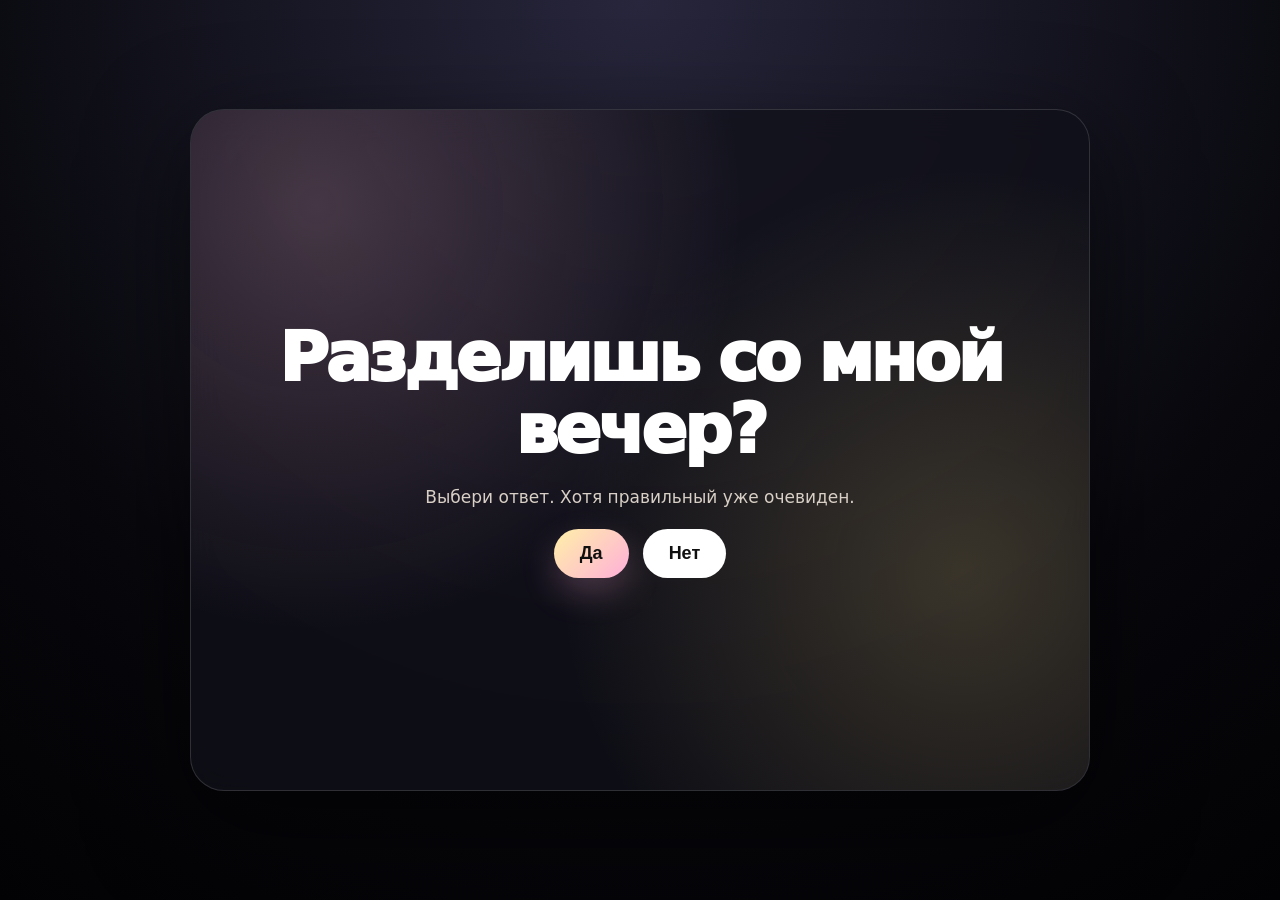
<file: index.html>
<!DOCTYPE html>
<html lang="ru">
<head>
  <meta charset="UTF-8" />
  <meta name="viewport" content="width=device-width, initial-scale=1.0" />

  <title>Приглашение</title>

  <link rel="stylesheet" href="styles.css" />
</head>

<body>
  <main class="invite-page">
    <section class="card">
      <div class="shine"></div>

      <div class="content">
        <h1>Разделишь со мной вечер?</h1>
        <p>Выбери ответ. Хотя правильный уже очевиден.</p>

        <div class="buttons">
          <button class="yes-btn" id="yesBtn">Да</button>
          <button class="no-btn" id="noBtn">Нет</button>
        </div>
      </div>
    </section>
  </main>

  <script>
    const yesBtn = document.getElementById("yesBtn");
    const noBtn = document.getElementById("noBtn");

    function createConfetti(x, y) {
      const colors = ["#ffd76f", "#ff7eb8", "#fff0b8", "#ffb1dd"];

      for (let i = 0; i < 55; i++) {
        const piece = document.createElement("div");
        piece.className = "confetti";

        piece.style.left = x + "px";
        piece.style.top = y + "px";
        piece.style.background = colors[Math.floor(Math.random() * colors.length)];

        piece.style.setProperty("--dx", Math.random() * 300 - 150 + "px");
        piece.style.setProperty("--dy", Math.random() * 300 - 190 + "px");
        piece.style.setProperty("--rot", Math.random() * 800 - 400 + "deg");

        document.body.appendChild(piece);

        setTimeout(() => {
          piece.remove();
        }, 1300);
      }
    }

    yesBtn.addEventListener("click", function(event) {
      createConfetti(event.clientX, event.clientY);

      const audio = new Audio("ting.mp3");
      audio.volume = 0.22;
      audio.play().catch(() => {});

      yesBtn.style.transition = "transform 0.42s ease, opacity 0.42s ease";
      yesBtn.style.transform = "scale(0)";
      yesBtn.style.opacity = "0";

      setTimeout(() => {
        window.location.href = "yes.html";
      }, 520);
    });

    let duckActive = false;
    let duckX = 0;
    let duckY = 0;
    let duckVX = 0;
    let duckVY = 0;
    let duckRotation = 0;
    let mouseX = window.innerWidth / 2;
    let mouseY = window.innerHeight / 2;
    let animationFrame;

    document.addEventListener("mousemove", function(event) {
      mouseX = event.clientX;
      mouseY = event.clientY;
    });

    function animateDuck() {
      if (!duckActive) return;

      const dx = duckX - mouseX;
      const dy = duckY - mouseY;
      const distance = Math.sqrt(dx * dx + dy * dy);

      if (distance < 180) {
        const force = (180 - distance) / 180;
        const angle = Math.atan2(dy, dx);

        duckVX += Math.cos(angle) * force * 2.2;
        duckVY += Math.sin(angle) * force * 2.2;

        duckVX += (Math.random() - 0.5) * 1.3;
        duckVY += (Math.random() - 0.5) * 1.3;
      }

      duckVY -= 0.04;

      duckVX *= 0.992;
      duckVY *= 0.992;

      duckX += duckVX;
      duckY += duckVY;

      duckRotation += duckVX * 2.4;

      noBtn.style.left = duckX + "px";
      noBtn.style.top = duckY + "px";
      noBtn.style.transform = `rotate(${duckRotation}deg)`;

      animationFrame = requestAnimationFrame(animateDuck);
    }

    noBtn.addEventListener("click", function() {
      if (duckActive) return;

      const rect = noBtn.getBoundingClientRect();

      duckX = rect.left;
      duckY = rect.top;

      noBtn.textContent = "черная утка";
      noBtn.classList.add("duck-mode");

      noBtn.style.left = duckX + "px";
      noBtn.style.top = duckY + "px";

      duckVX = 9;
      duckVY = -12;
      duckRotation = 0;
      duckActive = true;

      animateDuck();

      setTimeout(() => {
        duckVX = 22;
        duckVY = -26;

        const message = document.createElement("div");
        message.className = "floating-message";
        message.textContent = "Я всё равно тебя найду";
        document.body.appendChild(message);

        setTimeout(() => {
          duckActive = false;
          cancelAnimationFrame(animationFrame);
          window.location.href = "yes.html";
        }, 1200);
      }, 3000);
    });
  </script>
</body>
</html>
</file>
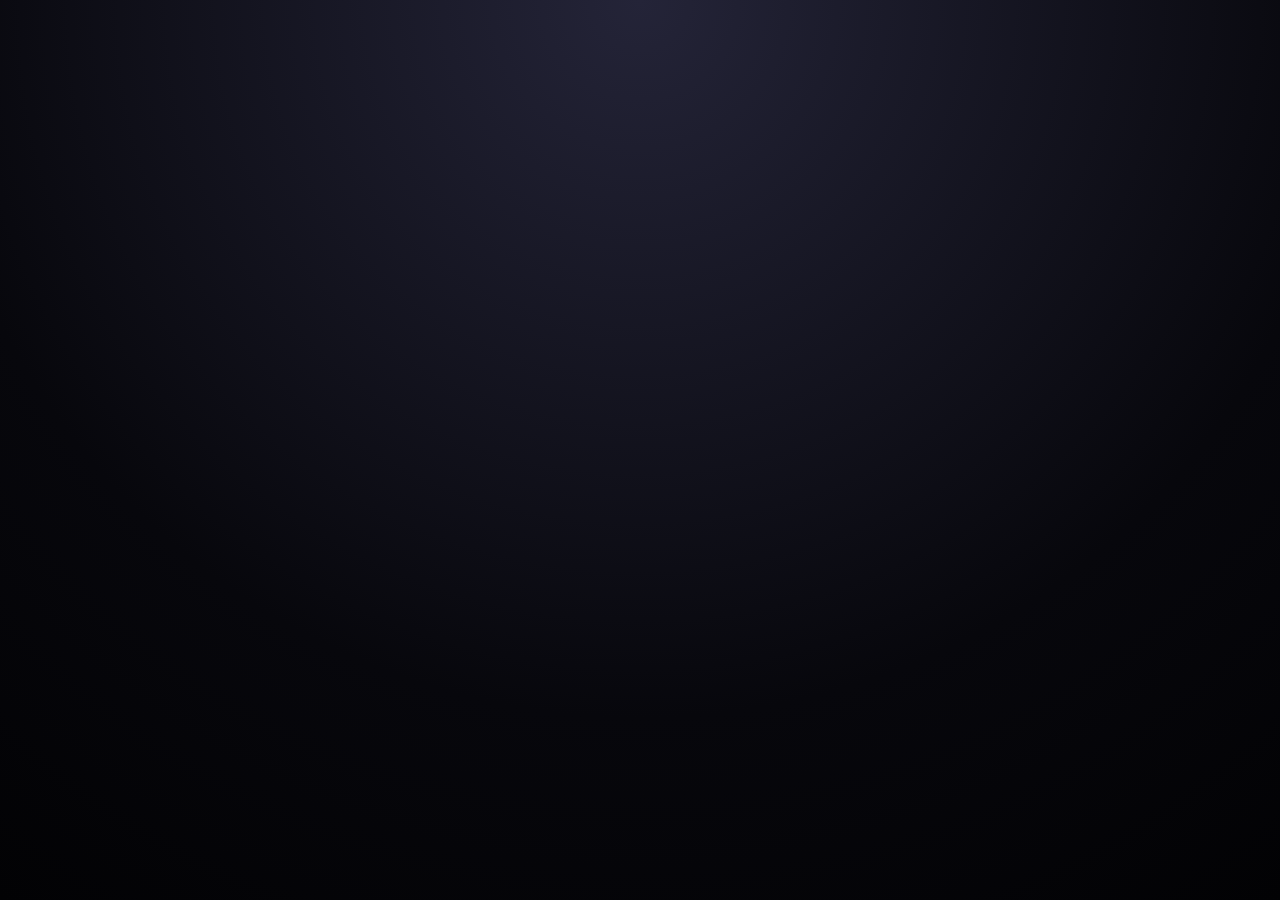
<file: yes.html>
<!DOCTYPE html>
<html lang="ru">
<head>
  <meta charset="UTF-8" />
  <meta name="viewport" content="width=device-width, initial-scale=1.0" />

  <title>Выбор вечера</title>

  <link rel="stylesheet" href="yes_style.css" />
</head>

<body>
  <div id="app">

    <!-- Экран 2 -->
    <section class="screen active" id="screen2">
      <div class="card">
        <div class="media-placeholder" id="choiceVisual">screen</div>
        <div class="overlay"></div>

        <div class="content">
          <h1 class="title">Выбор настроения</h1>
          <p class="subtitle">Что хочется сегодня?</p>

          <div class="btn-row">
            <button class="ghost" data-go="3A" data-media="https://drive.google.com/file/d/1wurIpz9uJoq2UAOYdxomeQX9SkmHoL3C/view?usp=sharing">Хочу в тепло</button>
            <button class="ghost" data-go="3B" data-media="https://drive.google.com/file/d/1in4570CV88esTMJUCt_tYtXeUVHtQFXP/view?usp=sharing">Хочу прогуляться...</button>
            <button class="ghost" data-go="3G" data-media="https://drive.google.com/file/d/1fT_K81KdZqpL8JImy5wVvjHv8quPE8UM/view?usp=sharing">Хочу погладить милашек</button>
          </div>

          <div class="placeholder-word" id="mediaLabel">screen</div>
        </div>
      </div>
    </section>

    <!-- Экран 3А -->
    <section class="screen" id="screen3A">
      <div class="card">
        <div class="media-placeholder"></div>
        <div class="overlay">https://drive.google.com/file/d/1wurIpz9uJoq2UAOYdxomeQX9SkmHoL3C/view?usp=sharing</div>

        <div class="content">
          <h1 class="title">вери вери hungry?</h1>
          <p class="subtitle">Выбирай настроение животика</p>

          <div class="btn-row">
            <button class="ghost" id="hungryYes">Да</button>
            <button class="ghost" id="hungryNo">Нет</button>
          </div>
        </div>
      </div>
    </section>

    <!-- Экран 3А1 -->
    <section class="screen" id="screen3A1">
      <div class="card">
        <div class="media-placeholder" id="placeA1">https://drive.google.com/file/d/1h7vAEtPc48sx2vIl_oWF-idzQicZLVr9/view?usp=sharing / https://drive.google.com/file/d/1cBKRZLJvrp4aaDFbJz2bqHZGS1Zl05Ka/view?usp=sharing</div>
        <div class="overlay"></div>

        <div class="content">
          <h1 class="title">Выбери локацию</h1>
          <p class="subtitle">Если hungry, надо срочно спасать ситуацию</p>

          <div class="grid">
            <button class="ghost" data-go="4" data-media="https://drive.google.com/file/d/1h7vAEtPc48sx2vIl_oWF-idzQicZLVr9/view?usp=sharing">Ресторан, кафе</button>
            <button class="ghost" data-go="4" data-media="https://drive.google.com/file/d/1cBKRZLJvrp4aaDFbJz2bqHZGS1Zl05Ka/view?usp=sharing">Кальянная, бар</button>
          </div>

          <div class="placeholder-word">https://drive.google.com/file/d/1h7vAEtPc48sx2vIl_oWF-idzQicZLVr9/view?usp=sharing / https://drive.google.com/file/d/1cBKRZLJvrp4aaDFbJz2bqHZGS1Zl05Ka/view?usp=sharing</div>
        </div>
      </div>
    </section>

    <!-- Экран 3А2 -->
    <section class="screen" id="screen3A2">
      <div class="card">
        <div class="media-placeholder">https://drive.google.com/file/d/1gGaZoCV3tv8yGnw1Dr_rm-iB-vq1x2ps/view?usp=sharing / https://drive.google.com/file/d/1PDyyB9gVRhQnplYPtrL9axTByF7DaozL/view?usp=sharing / https://drive.google.com/file/d/1pzs0RPEacNNgmIvLdOux5RBbsDob2qV4/view?usp=sharing / https://drive.google.com/file/d/15nZSHklLJ1cvvYVv8c_KOc840tDXdr-Y/view?usp=sharing</div>
        <div class="overlay"></div>

        <div class="content">
          <h1 class="title">Тогда выбираем впечатления</h1>
          <p class="subtitle">Куда пойдём?</p>

          <div class="grid">
            <button class="ghost" data-go="5" data-media="https://drive.google.com/file/d/1gGaZoCV3tv8yGnw1Dr_rm-iB-vq1x2ps/view?usp=sharing">Театр</button>
            <button class="ghost" data-go="6" data-media="https://drive.google.com/file/d/1PDyyB9gVRhQnplYPtrL9axTByF7DaozL/view?usp=sharing">Балет</button>
            <button class="ghost" data-go="4" data-media="https://drive.google.com/file/d/1pzs0RPEacNNgmIvLdOux5RBbsDob2qV4/view?usp=sharing">Игровая</button>
            <button class="ghost" data-go="4" data-media="https://drive.google.com/file/d/15nZSHklLJ1cvvYVv8c_KOc840tDXdr-Y/view?usp=sharing">ТЦ</button>
          </div>

          <div class="placeholder-word">https://drive.google.com/file/d/1gGaZoCV3tv8yGnw1Dr_rm-iB-vq1x2ps/view?usp=sharing / https://drive.google.com/file/d/1PDyyB9gVRhQnplYPtrL9axTByF7DaozL/view?usp=sharing / https://drive.google.com/file/d/1pzs0RPEacNNgmIvLdOux5RBbsDob2qV4/view?usp=sharing / https://drive.google.com/file/d/15nZSHklLJ1cvvYVv8c_KOc840tDXdr-Y/view?usp=sharing</div>
        </div>
      </div>
    </section>

    <!-- Экран 3Б -->
    <section class="screen" id="screen3B">
      <div class="card">
        <div class="media-placeholder">https://drive.google.com/file/d/16OKq4Q9sSPnYf3Oo-qVRrlI-CDWWT3e9/view?usp=sharing / https://drive.google.com/file/d/1NPbn8JRP4-QKJ1dGveird7fCdPLb2aPr/view?usp=sharing</div>
        <div class="overlay"></div>

        <div class="content">
          <h1 class="title">Где прогуляемся?</h1>
          <p class="subtitle">Свежий воздух, разговоры и красивое настроение</p>

          <div class="grid">
            <button class="ghost" data-go="4" data-media="https://drive.google.com/file/d/16OKq4Q9sSPnYf3Oo-qVRrlI-CDWWT3e9/view?usp=sharing">Ботанический сад</button>
            <button class="ghost" id="parkBtn" data-media="https://drive.google.com/file/d/1NPbn8JRP4-QKJ1dGveird7fCdPLb2aPr/view?usp=sharing">Парк</button>
          </div>

          <div class="placeholder-word">https://drive.google.com/file/d/16OKq4Q9sSPnYf3Oo-qVRrlI-CDWWT3e9/view?usp=sharing / https://drive.google.com/file/d/1NPbn8JRP4-QKJ1dGveird7fCdPLb2aPr/view?usp=sharing</div>
        </div>
      </div>
    </section>

    <!-- Экран 3В-1 -->
    <section class="screen" id="screen3B1">
      <div class="card">
        <div class="media-placeholder">https://drive.google.com/file/d/1NPbn8JRP4-QKJ1dGveird7fCdPLb2aPr/view?usp=sharing</div>
        <div class="overlay"></div>

        <div class="content">
          <h1 class="title">Выбери парк</h1>
          <p class="subtitle">Парк — это всегда хороший план</p>

          <div class="grid">
            <button class="ghost" data-go="4">Горсовет</button>
            <button class="ghost" data-go="4">Якутова</button>
            <button class="ghost" data-go="4">Кашкадан</button>
            <button class="ghost" data-go="4">Победы</button>
            <button class="ghost" data-go="4">Лесоводов</button>
          </div>
        </div>
      </div>
    </section>

    <!-- Экран 3Г -->
    <section class="screen" id="screen3G">
      <div class="card">
        <div class="media-placeholder">https://drive.google.com/file/d/1kVD8KUb9dVegFtJad20Pf2J_t2Q7XcH3/view?usp=sharing / https://drive.google.com/file/d/1NX2G0NtOvBRwuLlCP2oWD4KYkBTlnxiX/view?usp=sharing / https://drive.google.com/file/d/1dNdT7zKJSTTTnjCR29-OfFyQYP5m3NAH/view?usp=sharing / https://drive.google.com/file/d/1RGal62eO4XauuzbSJBNeR_2G0lpLiEM0/view?usp=sharing</div>
        <div class="overlay"></div>

        <div class="content">
          <h1 class="title">Милашки</h1>
          <p class="subtitle">Кого идём гладить?</p>

          <div class="grid">
            <button class="ghost" data-go="4" data-media="https://drive.google.com/file/d/1kVD8KUb9dVegFtJad20Pf2J_t2Q7XcH3/view?usp=sharing">Парк альпак</button>
            <button class="ghost" data-go="4" data-media="https://drive.google.com/file/d/1NX2G0NtOvBRwuLlCP2oWD4KYkBTlnxiX/view?usp=sharing">Лошади</button>
            <button class="ghost" data-go="4" data-media="https://drive.google.com/file/d/1dNdT7zKJSTTTnjCR29-OfFyQYP5m3NAH/view?usp=sharing">Лесное посольство</button>
            <button class="ghost" data-go="4" data-media="https://drive.google.com/file/d/1RGal62eO4XauuzbSJBNeR_2G0lpLiEM0/view?usp=sharing">Котейная</button>
          </div>

          <div class="placeholder-word">https://drive.google.com/file/d/1kVD8KUb9dVegFtJad20Pf2J_t2Q7XcH3/view?usp=sharing / https://drive.google.com/file/d/1NX2G0NtOvBRwuLlCP2oWD4KYkBTlnxiX/view?usp=sharing / https://drive.google.com/file/d/1dNdT7zKJSTTTnjCR29-OfFyQYP5m3NAH/view?usp=sharing / https://drive.google.com/file/d/1RGal62eO4XauuzbSJBNeR_2G0lpLiEM0/view?usp=sharing</div>
        </div>
      </div>
    </section>

    <!-- Экран 4 -->
    <section class="screen" id="screen4">
      <div class="card">
        <div class="media-placeholder">https://drive.google.com/file/d/1Z8YG9hsA8j6Evw6rbeROfNYyrxh0gGed/view?usp=sharing</div>
        <div class="overlay"></div>

        <div class="content">
          <h1 class="title">Сможем выбрать время?)</h1>
          <p class="subtitle">Черный котик листает календарь, рыжий щенок выбирает время</p>

          <div class="animals-row">
            <div class="animal-box">
              <span class="animal cat">🐈‍⬛</span>
              <strong>Календарь</strong>
            </div>

            <div class="animal-box">
              <span class="animal dog">🐕</span>
              <strong>Время</strong>
            </div>
          </div>

          <div class="calendar" id="calendar4"></div>
          <div class="time-row" id="time4"></div>

          <button class="primary hidden" id="confirm4">Подтвердить</button>
        </div>
      </div>
    </section>

    <!-- Экран 5 -->
    <section class="screen" id="screen5">
      <div class="card">
        <div class="media-placeholder">https://drive.google.com/file/d/1Z8YG9hsA8j6Evw6rbeROfNYyrxh0gGed/view?usp=sharing</div>
        <div class="overlay"></div>

        <div class="content">
          <h1 class="title">Сможем выбрать время?)</h1>
          <p class="subtitle">Для театра доступно время 18:00</p>

          <div class="animals-row">
            <div class="animal-box">
              <span class="animal cat">🐈‍⬛</span>
              <strong>Календарь</strong>
            </div>

            <div class="animal-box">
              <span class="animal dog">🐕</span>
              <strong>18:00</strong>
            </div>
          </div>

          <div class="calendar" id="calendar5"></div>
          <div class="time-row" id="time5"></div>

          <button class="primary hidden" id="confirm5">Подтвердить</button>
        </div>
      </div>
    </section>

    <!-- Экран 6 -->
    <section class="screen" id="screen6">
      <div class="card">
        <div class="media-placeholder">https://drive.google.com/file/d/1Z8YG9hsA8j6Evw6rbeROfNYyrxh0gGed/view?usp=sharing</div>
        <div class="overlay"></div>

        <div class="content">
          <h1 class="title">Сможем выбрать время?)</h1>
          <p class="subtitle">Для балета доступно время 17:00</p>

          <div class="animals-row">
            <div class="animal-box">
              <span class="animal cat">🐈‍⬛</span>
              <strong>Календарь</strong>
            </div>

            <div class="animal-box">
              <span class="animal dog">🐕</span>
              <strong>17:00</strong>
            </div>
          </div>

          <div class="calendar" id="calendar6"></div>
          <div class="time-row" id="time6"></div>

          <button class="primary hidden" id="confirm6">Подтвердить</button>
        </div>
      </div>
    </section>

    <!-- Экран 7 -->
    <section class="screen" id="screen7">
      <div class="card final-card">
        <div class="media-placeholder final-bg">https://drive.google.com/file/d/1ZoCEMrA4xQzSnTsMpTNZWZQrdwGULPms/view?usp=sharing</div>
        <div class="final-blackout"></div>

        <div class="final-animation">
          <div class="big-placeholder">https://drive.google.com/file/d/1ZoCEMrA4xQzSnTsMpTNZWZQrdwGULPms/view?usp=sharing</div>
        </div>

        <div class="content final-content">
          <h1 class="title">Готово</h1>
          <p class="subtitle">Черный котик всё согласовал</p>

          <button class="primary" id="sendInviteBtn">Отправить приглашение</button>
        </div>
      </div>
    </section>

  </div>

  <script>
    const screens = Array.from(document.querySelectorAll(".screen"));

    function go(id) {
      screens.forEach(screen => {
        screen.classList.remove("active");
      });

      const target = document.getElementById("screen" + id);

      if (target) {
        target.classList.add("active");
      }
    }

    const mediaLabel = document.getElementById("mediaLabel");
    const choiceVisual = document.getElementById("choiceVisual");

    document.querySelectorAll("[data-go]").forEach(button => {
      button.addEventListener("click", () => {
        const media = button.dataset.media;
        const target = button.dataset.go;

        if (mediaLabel && media) {
          mediaLabel.textContent = media;
        }

        if (choiceVisual && media) {
          choiceVisual.textContent = media;
        }

        go(target);
      });
    });

    document.getElementById("hungryYes").addEventListener("click", () => {
      go("3A1");
    });

    document.getElementById("hungryNo").addEventListener("click", () => {
      go("3A2");
    });

    document.getElementById("parkBtn").addEventListener("click", () => {
      go("3B1");
    });

    function buildPicker(calendarId, timeId, confirmId, dates, times, nextScreen) {
      const calendar = document.getElementById(calendarId);
      const timeRow = document.getElementById(timeId);
      const confirm = document.getElementById(confirmId);

      let selectedDate = false;
      let selectedTime = times.length === 1;

      dates.forEach(date => {
        const item = document.createElement("button");
        item.className = "tag";
        item.textContent = date;

        item.addEventListener("click", () => {
          Array.from(calendar.children).forEach(child => {
            child.classList.remove("selected");
          });

          item.classList.add("selected");
          selectedDate = true;

          if (selectedDate && selectedTime) {
            confirm.classList.remove("hidden");
          }
        });

        calendar.appendChild(item);
      });

      times.forEach(time => {
        const item = document.createElement("button");
        item.className = "tag";
        item.textContent = time;

        if (times.length === 1) {
          item.classList.add("selected");
        }

        item.addEventListener("click", () => {
          Array.from(timeRow.children).forEach(child => {
            child.classList.remove("selected");
          });

          item.classList.add("selected");
          selectedTime = true;

          if (selectedDate && selectedTime) {
            confirm.classList.remove("hidden");
          }
        });

        timeRow.appendChild(item);
      });

      confirm.addEventListener("click", () => {
        go(nextScreen);
      });
    }

    buildPicker(
      "calendar4",
      "time4",
      "confirm4",
      ["Дата 1", "Дата 2", "Дата 3"],
      ["18:00", "19:00", "20:00"],
      "7"
    );

    buildPicker(
      "calendar5",
      "time5",
      "confirm5",
      [
        "29 августа",
        "4 сентября",
        "5 сентября",
        "6 сентября",
        "13 сентября",
        "16 сентября",
        "18 сентября",
        "19 сентября",
        "20 сентября"
      ],
      ["18:00"],
      "7"
    );

    buildPicker(
      "calendar6",
      "time6",
      "confirm6",
      ["10 сентября", "11 сентября"],
      ["17:00"],
      "7"
    );

    document.getElementById("sendInviteBtn").addEventListener("click", () => {
      alert("Приглашение отправлено!");
    });
  </script>
</body>
</html>
</file>
<file: styles.css>
* {
  box-sizing: border-box;
}

html,
body {
  margin: 0;
  width: 100%;
  height: 100%;
  overflow: hidden;
  font-family: system-ui, -apple-system, BlinkMacSystemFont, "Segoe UI", sans-serif;
  background: radial-gradient(circle at top, #27263c, #08080d 65%, #020204);
  color: #fff;
}

.invite-page {
  width: 100%;
  height: 100%;
  display: flex;
  align-items: center;
  justify-content: center;
  padding: 20px;
  position: relative;
}

.card {
  position: relative;
  width: min(900px, 96vw);
  min-height: min(680px, 90vh);
  border-radius: 34px;
  overflow: hidden;
  background: rgba(16, 16, 25, 0.76);
  border: 1px solid rgba(255, 255, 255, 0.14);
  box-shadow: 0 30px 100px rgba(0, 0, 0, 0.56);
  backdrop-filter: blur(16px);
}

.shine {
  position: absolute;
  inset: -40%;
  background:
    radial-gradient(circle at 30% 30%, rgba(255, 188, 220, 0.22), transparent 30%),
    radial-gradient(circle at 70% 60%, rgba(255, 225, 130, 0.18), transparent 30%);
  animation: shineMove 7s ease-in-out infinite alternate;
}

@keyframes shineMove {
  from {
    transform: translate(-3%, -2%) rotate(0deg);
  }

  to {
    transform: translate(3%, 2%) rotate(8deg);
  }
}

.content {
  position: relative;
  z-index: 2;
  min-height: inherit;
  display: flex;
  flex-direction: column;
  align-items: center;
  justify-content: center;
  gap: 22px;
  padding: 32px;
  text-align: center;
}

h1 {
  margin: 0;
  font-size: clamp(34px, 6vw, 68px);
  line-height: 1.05;
  letter-spacing: -0.05em;
  font-weight: 950;
}

p {
  margin: 0;
  color: #d8cfc6;
  font-size: 17px;
}

.buttons {
  display: flex;
  gap: 14px;
  flex-wrap: wrap;
  justify-content: center;
}

button {
  border: none;
  outline: none;
  cursor: pointer;
  user-select: none;
  border-radius: 999px;
  padding: 14px 26px;
  font-size: 18px;
  font-weight: 800;
  transition: transform 0.18s ease, opacity 0.25s ease;
}

button:hover {
  transform: translateY(-2px) scale(1.03);
}

button:active {
  transform: translateY(0) scale(0.97);
}

.yes-btn {
  background: linear-gradient(135deg, #fff0a8, #ffafd9);
  color: #101010;
  box-shadow: 0 14px 34px rgba(255, 175, 217, 0.24);
}

.no-btn {
  background: #fff;
  color: #101010;
}

.no-btn.duck-mode {
  position: fixed;
  z-index: 9998;
  margin: 0;
  transition: none;
  will-change: left, top, transform;
}

.confetti {
  position: fixed;
  width: 10px;
  height: 16px;
  border-radius: 3px;
  pointer-events: none;
  z-index: 9999;
  animation: confettiFly 1.25s ease-out forwards;
}

@keyframes confettiFly {
  0% {
    transform: translate(0, 0) rotate(0deg) scale(1);
    opacity: 1;
  }

  100% {
    transform: translate(var(--dx), var(--dy)) rotate(var(--rot)) scale(0.2);
    opacity: 0;
  }
}

.floating-message {
  position: fixed;
  left: 50%;
  bottom: 34px;
  transform: translateX(-50%) translateY(24px);
  z-index: 9999;
  padding: 14px 22px;
  border-radius: 999px;
  background: rgba(0, 0, 0, 0.72);
  border: 1px solid rgba(255,255,255,0.18);
  color: #fff;
  font-size: 20px;
  font-weight: 850;
  opacity: 0;
  animation: messageUp 0.75s ease forwards;
}

@keyframes messageUp {
  to {
    opacity: 1;
    transform: translateX(-50%) translateY(0);
  }
}

@media (max-width: 600px) {
  .card {
    border-radius: 24px;
  }

  .buttons {
    width: 100%;
  }

  button {
    width: 100%;
  }
}
</file>
<file: yes_style.css>
* {
  box-sizing: border-box;
}

html,
body {
  margin: 0;
  width: 100%;
  height: 100%;
  overflow: hidden;
  font-family: system-ui, -apple-system, BlinkMacSystemFont, "Segoe UI", sans-serif;
  background: radial-gradient(circle at top, #242438, #07070c 65%, #020204);
  color: #fff;
}

#app {
  position: relative;
  width: 100%;
  height: 100%;
}

.screen {
  position: absolute;
  inset: 0;
  display: flex;
  align-items: center;
  justify-content: center;
  padding: 20px;
  opacity: 0;
  transform: translateY(20px) scale(0.98);
  pointer-events: none;
  transition: opacity 0.55
</file>
